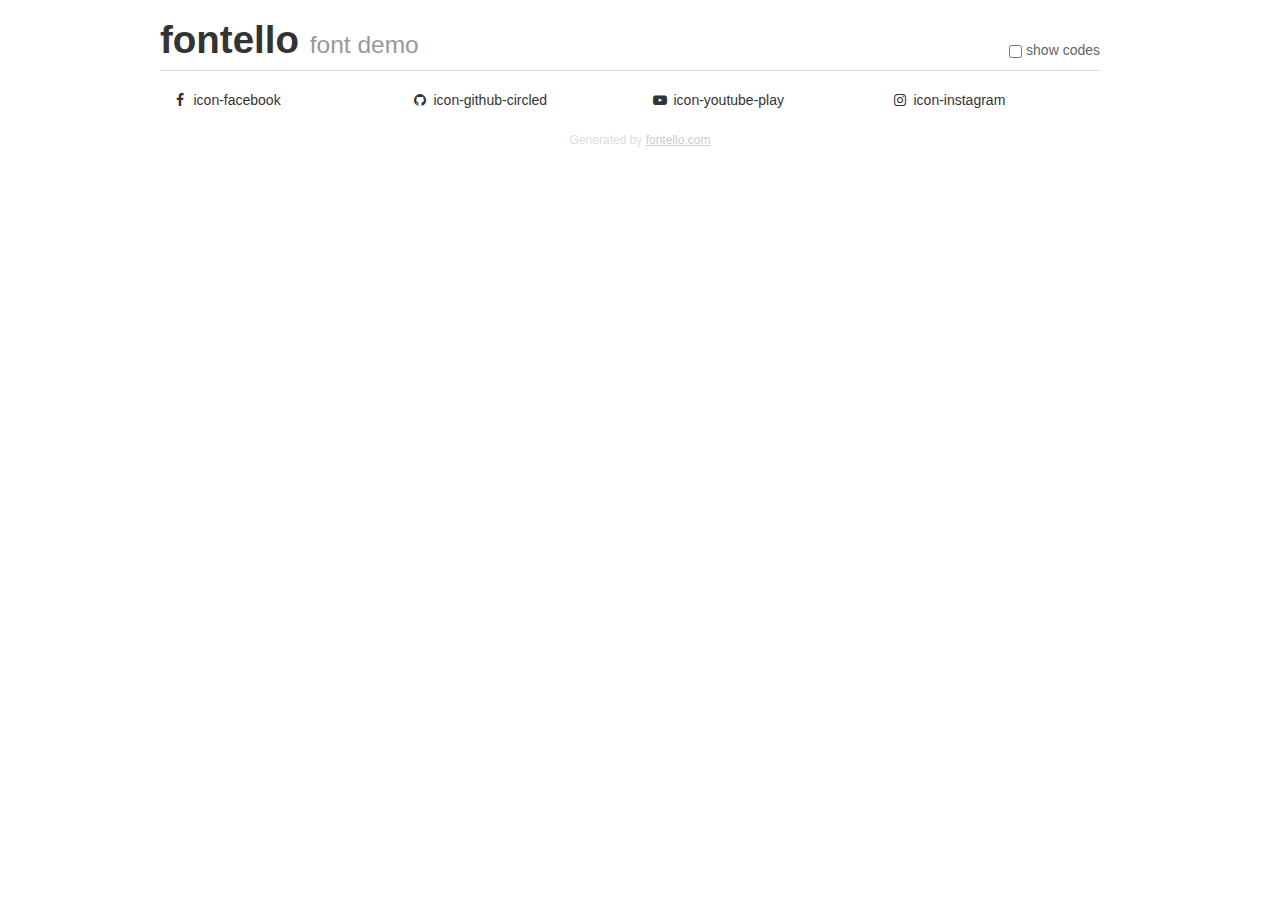
<file: demo.html>
<!DOCTYPE html>
<html>
  <head>
  <!--[if lt IE 9]><script language="javascript" type="text/javascript" src="//html5shim.googlecode.com/svn/trunk/html5.js"></script><![endif]-->
  <meta charset="UTF-8">
  <style>
    html {
      font-size: 100%;
      -webkit-text-size-adjust: 100%;
      -ms-text-size-adjust: 100%;
    }
    a:focus {
      outline: thin dotted #333;
      outline: 5px auto -webkit-focus-ring-color;
      outline-offset: -2px;
    }
    a:hover,
    a:active {
      outline: 0;
    }
    input {
      margin: 0;
      font-size: 100%;
      vertical-align: middle;
      *overflow: visible;
      line-height: normal;
    }
    input::-moz-focus-inner {
      padding: 0;
      border: 0;
    }
    body {
      margin: 0;
      font-family: "Helvetica Neue", Helvetica, Arial, sans-serif;
      font-size: 14px;
      line-height: 20px;
      color: #333;
      background-color: #fff;
    }
    a {
      color: #08c;
      text-decoration: none;
    }
    a:hover {
      color: #005580;
      text-decoration: underline;
    }
    .row {
      margin-left: -20px;
      *zoom: 1;
    }
    .row:before,
    .row:after {
      display: table;
      content: "";
      line-height: 0;
    }
    .row:after {
      clear: both;
    }
    .span3 {
      float: left;
      min-height: 1px;
      margin-left: 20px;
      width: 220px;
    }
    .container {
      width: 940px;
      margin-right: auto;
      margin-left: auto;
      *zoom: 1;
    }
    .container:before,
    .container:after {
      display: table;
      content: "";
      line-height: 0;
    }
    .container:after {
      clear: both;
    }
    small {
      font-size: 85%;
    }
    h1 {
      margin: 10px 0;
      font-family: inherit;
      font-weight: bold;
      line-height: 20px;
      color: inherit;
      text-rendering: optimizelegibility;
      line-height: 40px;
      font-size: 38.5px;
    }
    h1 small {
      font-weight: normal;
      line-height: 1;
      color: #999;
      font-size: 24.5px;
    }

    body {
      margin-top: 90px;
    }
    .header {
      position: fixed;
      top: 0;
      left: 50%;
      margin-left: -480px;
      background-color: #fff;
      border-bottom: 1px solid #ddd;
      padding-top: 10px;
      z-index: 10;
    }
    .footer {
      color: #ddd;
      font-size: 12px;
      text-align: center;
      margin-top: 20px;
    }
    .footer a {
      color: #ccc;
      text-decoration: underline;
    }
    .the-icons {
      font-size: 14px;
      line-height: 24px;
    }
    .switch {
      position: absolute;
      right: 0;
      bottom: 10px;
      color: #666;
    }
    .switch input {
      margin-right: 0.3em;
    }
    .codesOn .i-name {
      display: none;
    }
    .codesOn .i-code {
      display: inline;
    }
    .i-code {
      display: none;
    }
    @font-face {
      font-family: 'fontello';
      src: url('./font/fontello.eot?27400750');
      src: url('./font/fontello.eot?27400750#iefix') format('embedded-opentype'),
           url('./font/fontello.woff?27400750') format('woff'),
           url('./font/fontello.ttf?27400750') format('truetype'),
           url('./font/fontello.svg?27400750#fontello') format('svg');
      font-weight: normal;
      font-style: normal;
    }
    .demo-icon {
      font-family: "fontello";
      font-style: normal;
      font-weight: normal;
      speak: never;
     
      display: inline-block;
      text-decoration: inherit;
      width: 1em;
      margin-right: .2em;
      text-align: center;
      /* opacity: .8; */
     
      /* For safety - reset parent styles, that can break glyph codes*/
      font-variant: normal;
      text-transform: none;
     
      /* fix buttons height, for twitter bootstrap */
      line-height: 1em;
     
      /* Animation center compensation - margins should be symmetric */
      /* remove if not needed */
      margin-left: .2em;
     
      /* You can be more comfortable with increased icons size */
      /* font-size: 120%; */
     
      /* Font smoothing. That was taken from TWBS */
      -webkit-font-smoothing: antialiased;
      -moz-osx-font-smoothing: grayscale;
     
      /* Uncomment for 3D effect */
      /* text-shadow: 1px 1px 1px rgba(127, 127, 127, 0.3); */
    }
    </style>
    <link rel="stylesheet" href="css/animation.css"><!--[if IE 7]><link rel="stylesheet" href="css/" + font.fontname + "-ie7.css"><![endif]-->
    <script>
      function toggleCodes(on) {
        var obj = document.getElementById('icons');
      
        if (on) {
          obj.className += ' codesOn';
        } else {
          obj.className = obj.className.replace(' codesOn', '');
        }
      }
    </script>
  </head>
  <body>
    <div class="container header">
      <h1>fontello <small>font demo</small></h1>
      <label class="switch">
        <input type="checkbox" onclick="toggleCodes(this.checked)">show codes
      </label>
    </div>
    <div class="container" id="icons">
      <div class="row">
        <div class="span3" title="Code: 0xf09a">
          <i class="demo-icon icon-facebook">&#xf09a;</i> <span class="i-name">icon-facebook</span><span class="i-code">0xf09a</span>
        </div>
        <div class="span3" title="Code: 0xf09b">
          <i class="demo-icon icon-github-circled">&#xf09b;</i> <span class="i-name">icon-github-circled</span><span class="i-code">0xf09b</span>
        </div>
        <div class="span3" title="Code: 0xf16a">
          <i class="demo-icon icon-youtube-play">&#xf16a;</i> <span class="i-name">icon-youtube-play</span><span class="i-code">0xf16a</span>
        </div>
        <div class="span3" title="Code: 0xf16d">
          <i class="demo-icon icon-instagram">&#xf16d;</i> <span class="i-name">icon-instagram</span><span class="i-code">0xf16d</span>
        </div>
      </div>
    <div class="container footer">Generated by <a href="https://fontello.com">fontello.com</a></div>
  </body>
</html>
</file>
<file: css/animation.css>
/*
   Animation example, for spinners
*/
.animate-spin {
  -moz-animation: spin 2s infinite linear;
  -o-animation: spin 2s infinite linear;
  -webkit-animation: spin 2s infinite linear;
  animation: spin 2s infinite linear;
  display: inline-block;
}
@-moz-keyframes spin {
  0% {
    -moz-transform: rotate(0deg);
    -o-transform: rotate(0deg);
    -webkit-transform: rotate(0deg);
    transform: rotate(0deg);
  }

  100% {
    -moz-transform: rotate(359deg);
    -o-transform: rotate(359deg);
    -webkit-transform: rotate(359deg);
    transform: rotate(359deg);
  }
}
@-webkit-keyframes spin {
  0% {
    -moz-transform: rotate(0deg);
    -o-transform: rotate(0deg);
    -webkit-transform: rotate(0deg);
    transform: rotate(0deg);
  }

  100% {
    -moz-transform: rotate(359deg);
    -o-transform: rotate(359deg);
    -webkit-transform: rotate(359deg);
    transform: rotate(359deg);
  }
}
@-o-keyframes spin {
  0% {
    -moz-transform: rotate(0deg);
    -o-transform: rotate(0deg);
    -webkit-transform: rotate(0deg);
    transform: rotate(0deg);
  }

  100% {
    -moz-transform: rotate(359deg);
    -o-transform: rotate(359deg);
    -webkit-transform: rotate(359deg);
    transform: rotate(359deg);
  }
}
@-ms-keyframes spin {
  0% {
    -moz-transform: rotate(0deg);
    -o-transform: rotate(0deg);
    -webkit-transform: rotate(0deg);
    transform: rotate(0deg);
  }

  100% {
    -moz-transform: rotate(359deg);
    -o-transform: rotate(359deg);
    -webkit-transform: rotate(359deg);
    transform: rotate(359deg);
  }
}
@keyframes spin {
  0% {
    -moz-transform: rotate(0deg);
    -o-transform: rotate(0deg);
    -webkit-transform: rotate(0deg);
    transform: rotate(0deg);
  }

  100% {
    -moz-transform: rotate(359deg);
    -o-transform: rotate(359deg);
    -webkit-transform: rotate(359deg);
    transform: rotate(359deg);
  }
}
</file>
